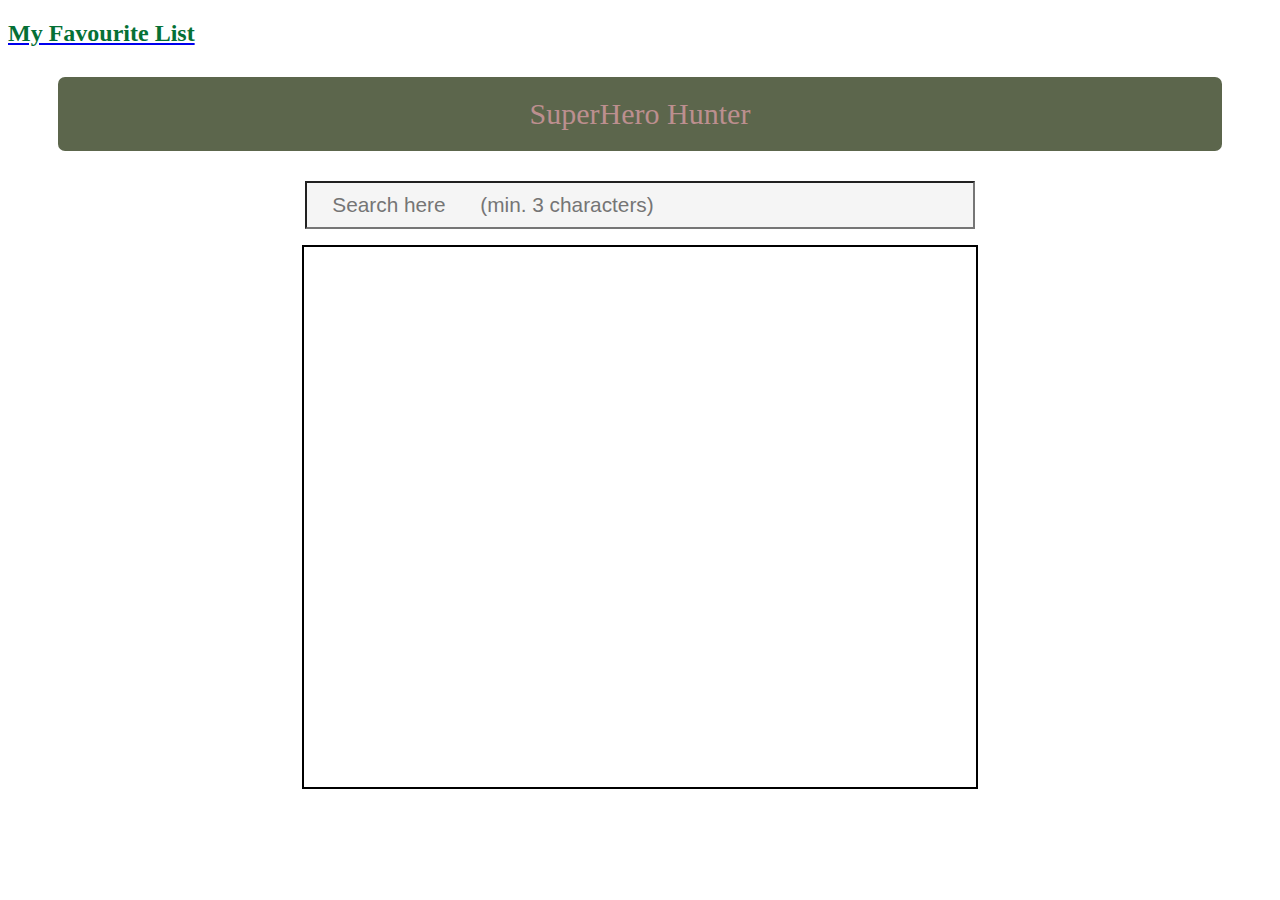
<file: index.html>
<!DOCTYPE html>
<html lang="en">
<head>
    <meta charset="UTF-8">
    <meta name="viewport" content="width=device-width, initial-scale=1.0">
    <title>SuperHero Hunter</title>
    <link rel="stylesheet" href="https://cdnjs.cloudflare.com/ajax/libs/font-awesome/4.7.0/css/font-awesome.min.css">
    <link rel="stylesheet" href="./css/style.css">
</head>
<body>
        <div class="container">
    <a href="./favHeroes.html" class="favourite-heroes"><h2 style="color: rgb(5, 112, 53);">My Favourite List</h2></a>
    <p id="main-heading">SuperHero Hunter</p>
        </div>
    <div id="data-container">
    <input type="search" name="searchHero" id="searchHero" placeholder="Search here      (min. 3 characters)">
    <ul id="searchResults">      
    </ul>
    </div>
    <script src="./js/index.js"></script>
</body>
</html>
</file>
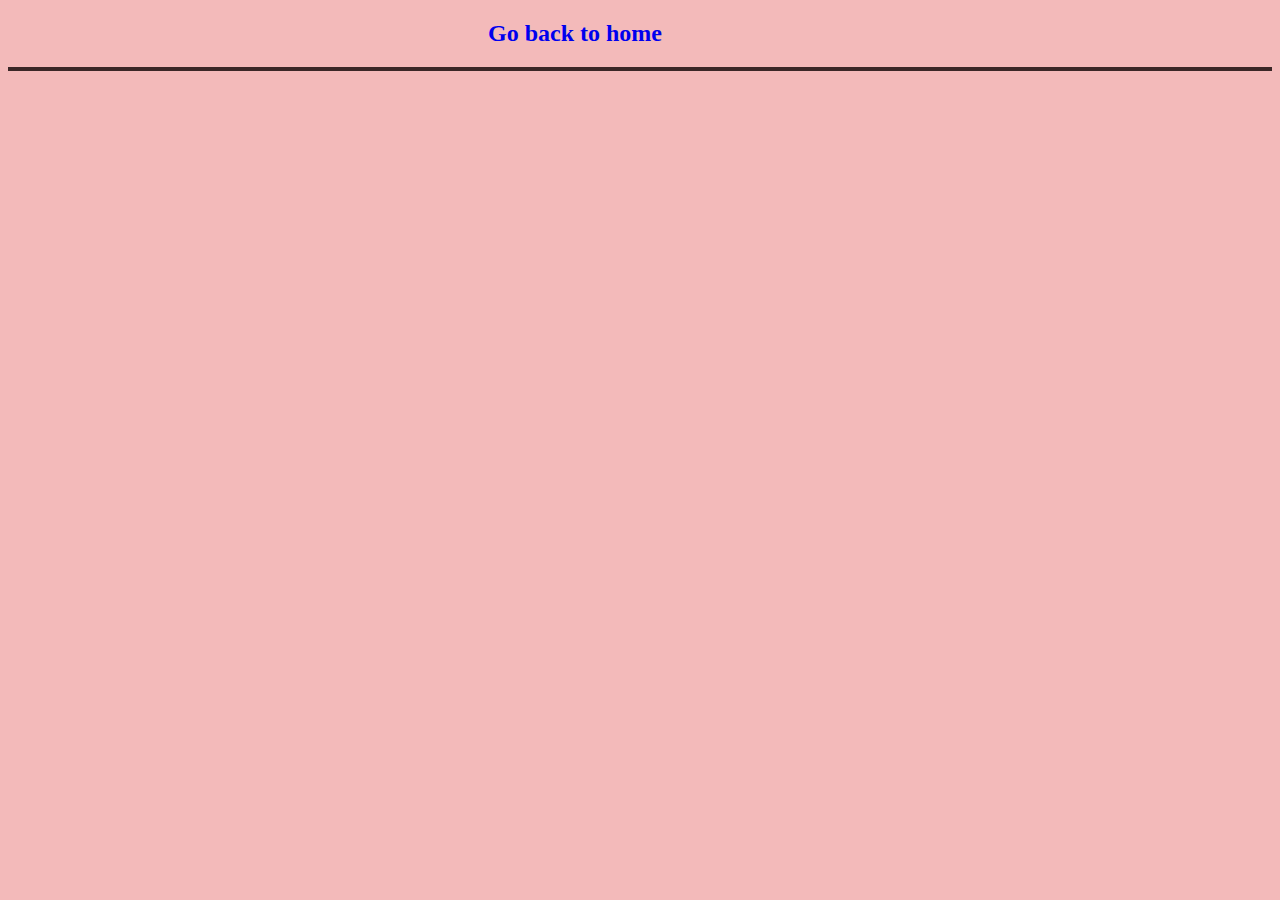
<file: favHeroes.html>
<!DOCTYPE html>
<html lang="en">
<head>
    <meta charset="UTF-8">
    <meta name="viewport" content="width=device-width, initial-scale=1.0">
    <link rel="stylesheet" href="./css/favHeroes.css">
    <title>My favourite Heroes</title>
</head>
<body>
    <a href="./index.html"><h2>Go back to home</h2></a>
    <div id="fav-hero-container">
    </div>
    
    <script src="./js/favHeroes.js"></script>
</body>
</html>
</file>
<file: css/style.css>
body{
    background-image: url(https://i.postimg.cc/zff4L4Br/superheroo.jpg);
    background-size: cover;
    background-repeat: no-repeat;
}
#searchHero{
    display: block;
    width: 53%;
    height: 3rem;
    margin: 0 auto;
    font-size: 1.3rem;
    margin-bottom: 1rem;
    color: rgba(161, 39, 39, 0.904);
    padding-left: 2%;
    background-color: whitesmoke;
}
#main-heading{
    text-align: center;
    font-size: 30px;
    color: rosybrown;
    background-color: rgba(57, 69, 38, 0.823);
    padding: 20px;
    margin-left: 50px;
    margin-right: 50px;
    border-radius: 7px;
}

.image-size{
    width: 70px;
    height: 70px;
    margin-left: 2rem;
}

ul{
    display: flex;
    flex-direction: column;
    justify-content: space-between;
    align-items: flex-start;
    border: 2px solid black;
    overflow: scroll;
    height: 60vh;
    width: 50%;
    margin: 0 auto;
    background-color: white;
}
::-webkit-scrollbar{
    display: none;
}


ul li{
    width: 90%;
    display: flex;
    justify-content: space-between;
    margin-bottom: 0.5rem;
    
}

button{
    display: flex;
    justify-content: center;
    align-items: center;
    height: 2rem;
    width: 6rem;
    outline: none;
    border: none;
    background-color: brown;
    color: white;
}
#delFav{
    color: red;
    font-size: 25px;
}
#delFav:hover{
    cursor:pointer;
}
#addFav:hover{
    cursor:pointer;
}
#addFav{
    font-size: 25px;
    color: lightgray;
}
.search-item a{
    width: 60%;
    display: flex;
    justify-content: space-between;
    text-decoration: none;
}
</file>
<file: css/favHeroes.css>
body{
    background-color: rgba(238, 158, 158, 0.708);
    background-size: cover;
    background-repeat: no-repeat;
}

#fav-hero-container{
    border: 2px solid rgb(58, 39, 39);
    display: flex;
    justify-content:space-evenly;
    flex-wrap: wrap;
}

.favImage{
    width: 200px;
    height: 200px;
}

a{
    text-decoration: none;
    font-size: 1rem;
    display: block;
    width: 19rem;
    margin: 0 auto;
    margin-top: 1rem;
}

#fav-hero-container div{
    align-items: center;
    display: flex;
    flex-direction: column;
}

#fav-hero-container div button{
    outline: none;
    border: none;
    margin-bottom: 20px;
}

#fav-hero-container div button:hover{
    box-shadow: blueviolet 3px 1px 5px 1px;
}

div a{
    font-size: 1rem;
    text-decoration: none;
    display: block;
    width: 11.5rem;
    margin: 0 auto;
}
.removeFav{
    padding: 1px;
    border: 2px solid rgba(63, 49, 49, 0.784);
}
.removeFav:hover{
    cursor: pointer;
}
</file>
